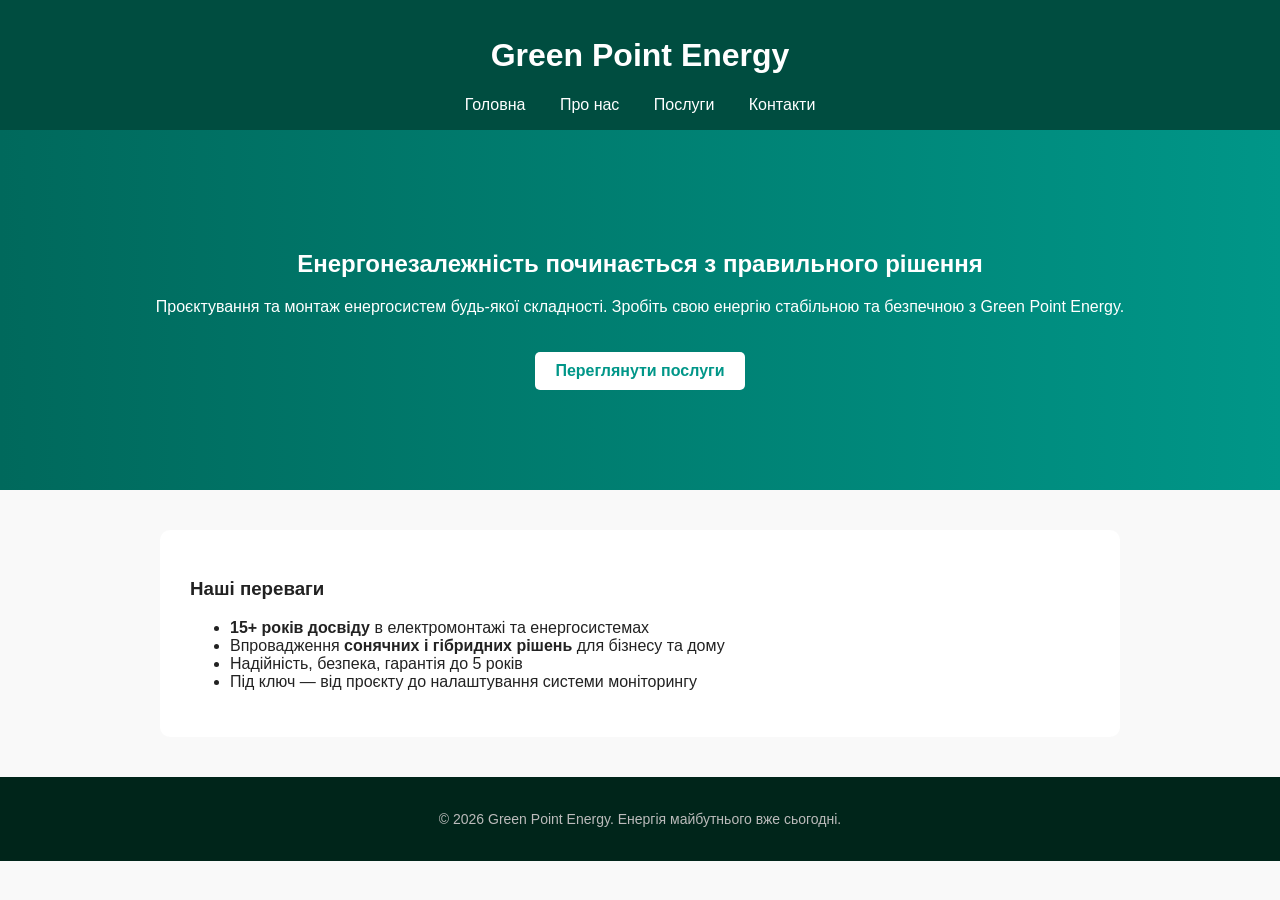
<file: index.html>
<!DOCTYPE html>
<html lang="uk">
<head>
  <meta charset="UTF-8">
  <meta name="viewport" content="width=device-width, initial-scale=1.0">
  <title>Green Point Energy — Електромонтаж та енергонезалежність під ключ</title>
  <meta name="description" content="Електромонтажні роботи, сонячні електростанції, системи автономного живлення та Smart-рішення для дому та бізнесу. Сертифіковані спеціалісти Green Point Energy.">
  <link rel="stylesheet" href="style.css">
</head>
<body>
<header>
  <h1>Green Point Energy</h1>
  <nav>
    <a href="index.html">Головна</a>
    <a href="about.html">Про нас</a>
    <a href="services.html">Послуги</a>
    <a href="contact.html">Контакти</a>
  </nav>
</header>

<section class="hero">
  <h2>Енергонезалежність починається з правильного рішення</h2>
  <p>Проєктування та монтаж енергосистем будь-якої складності. Зробіть свою енергію стабільною та безпечною з Green Point Energy.</p>
  <a href="services.html" class="btn">Переглянути послуги</a>
</section>

<section class="benefits">
  <h3>Наші переваги</h3>
  <ul>
    <li><strong>15+ років досвіду</strong> в електромонтажі та енергосистемах</li>
    <li>Впровадження <strong>сонячних і гібридних рішень</strong> для бізнесу та дому</li>
    <li>Надійність, безпека, гарантія до 5 років</li>
    <li>Під ключ — від проєкту до налаштування системи моніторингу</li>
  </ul>
</section>

<footer>
  <p>© 2026 Green Point Energy. Енергія майбутнього вже сьогодні.</p>
</footer>
</body>
</html>
</file>
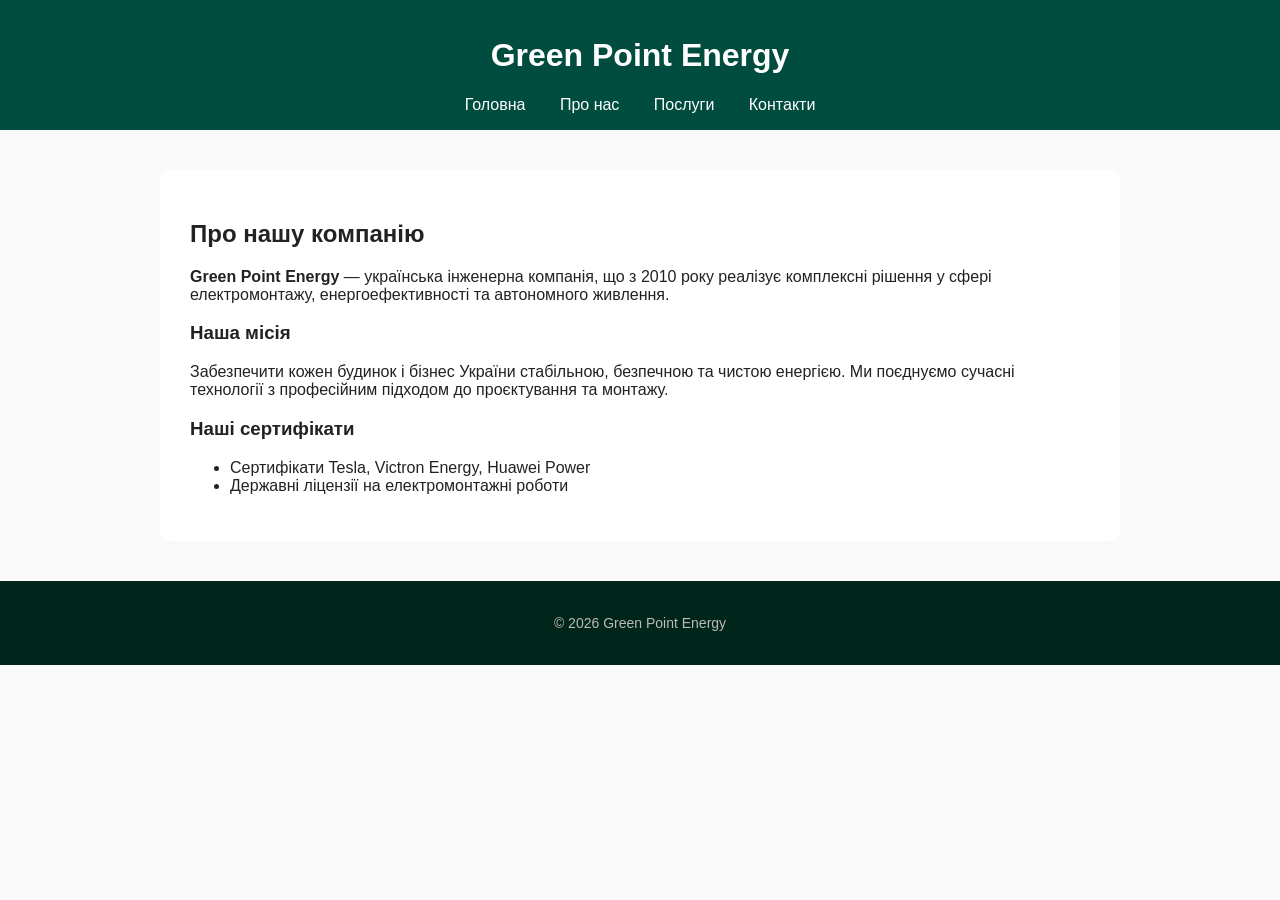
<file: about.html>
<!DOCTYPE html>
<html lang="uk">
<head>
  <meta charset="UTF-8">
  <meta name="viewport" content="width=device-width, initial-scale=1.0">
  <title>Про Green Point Energy</title>
  <link rel="stylesheet" href="style.css">
</head>
<body>
<header>
  <h1>Green Point Energy</h1>
  <nav>
    <a href="index.html">Головна</a>
    <a href="about.html">Про нас</a>
    <a href="services.html">Послуги</a>
    <a href="contact.html">Контакти</a>
  </nav>
</header>

<section class="content">
  <h2>Про нашу компанію</h2>
  <p><strong>Green Point Energy</strong> — українська інженерна компанія, що з 2010 року реалізує комплексні рішення у сфері електромонтажу, енергоефективності та автономного живлення.</p>
  <h3>Наша місія</h3>
  <p>Забезпечити кожен будинок і бізнес України стабільною, безпечною та чистою енергією. Ми поєднуємо сучасні технології з професійним підходом до проєктування та монтажу.</p>
  <h3>Наші сертифікати</h3>
  <ul>
    <li>Сертифікати Tesla, Victron Energy, Huawei Power</li>
    <li>Державні ліцензії на електромонтажні роботи</li>
  </ul>
</section>

<footer>
  <p>© 2026 Green Point Energy</p>
</footer>
</body>
</html>
</file>
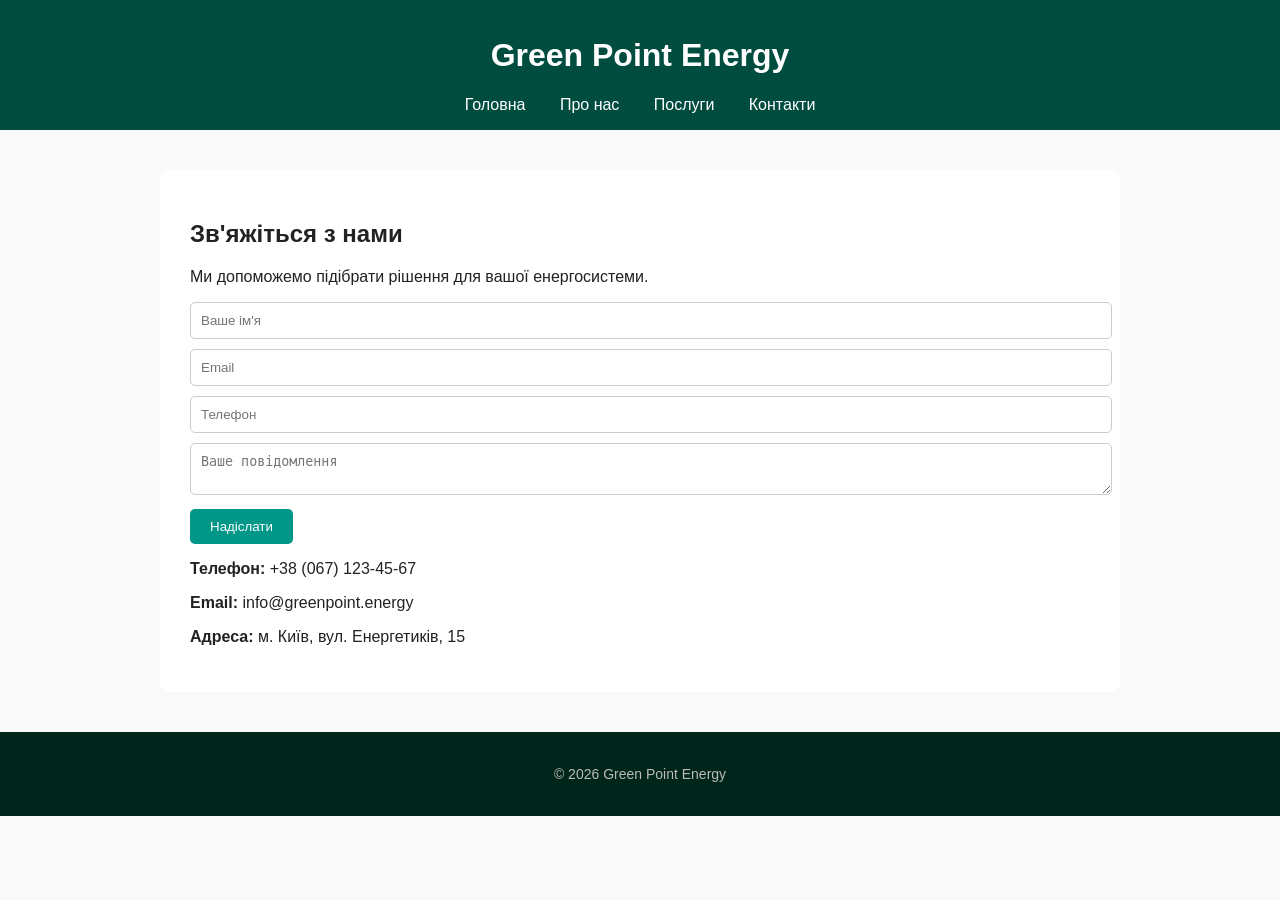
<file: contact.html>
<!DOCTYPE html>
<html lang="uk">
<head>
  <meta charset="UTF-8">
  <meta name="viewport" content="width=device-width, initial-scale=1.0">
  <title>Контакти — Green Point Energy</title>
  <link rel="stylesheet" href="style.css">
</head>
<body>
<header>
  <h1>Green Point Energy</h1>
  <nav>
    <a href="index.html">Головна</a>
    <a href="about.html">Про нас</a>
    <a href="services.html">Послуги</a>
    <a href="contact.html">Контакти</a>
  </nav>
</header>

<section class="content">
  <h2>Зв'яжіться з нами</h2>
  <p>Ми допоможемо підібрати рішення для вашої енергосистеми.</p>
  <form>
    <input type="text" placeholder="Ваше ім'я" required>
    <input type="email" placeholder="Email" required>
    <input type="text" placeholder="Телефон" required>
    <textarea placeholder="Ваше повідомлення"></textarea>
    <button type="submit">Надіслати</button>
  </form>
  <p><strong>Телефон:</strong> +38 (067) 123-45-67</p>
  <p><strong>Email:</strong> info@greenpoint.energy</p>
  <p><strong>Адреса:</strong> м. Київ, вул. Енергетиків, 15</p>
</section>

<footer>
  <p>© 2026 Green Point Energy</p>
</footer>
</body>
</html>
</file>
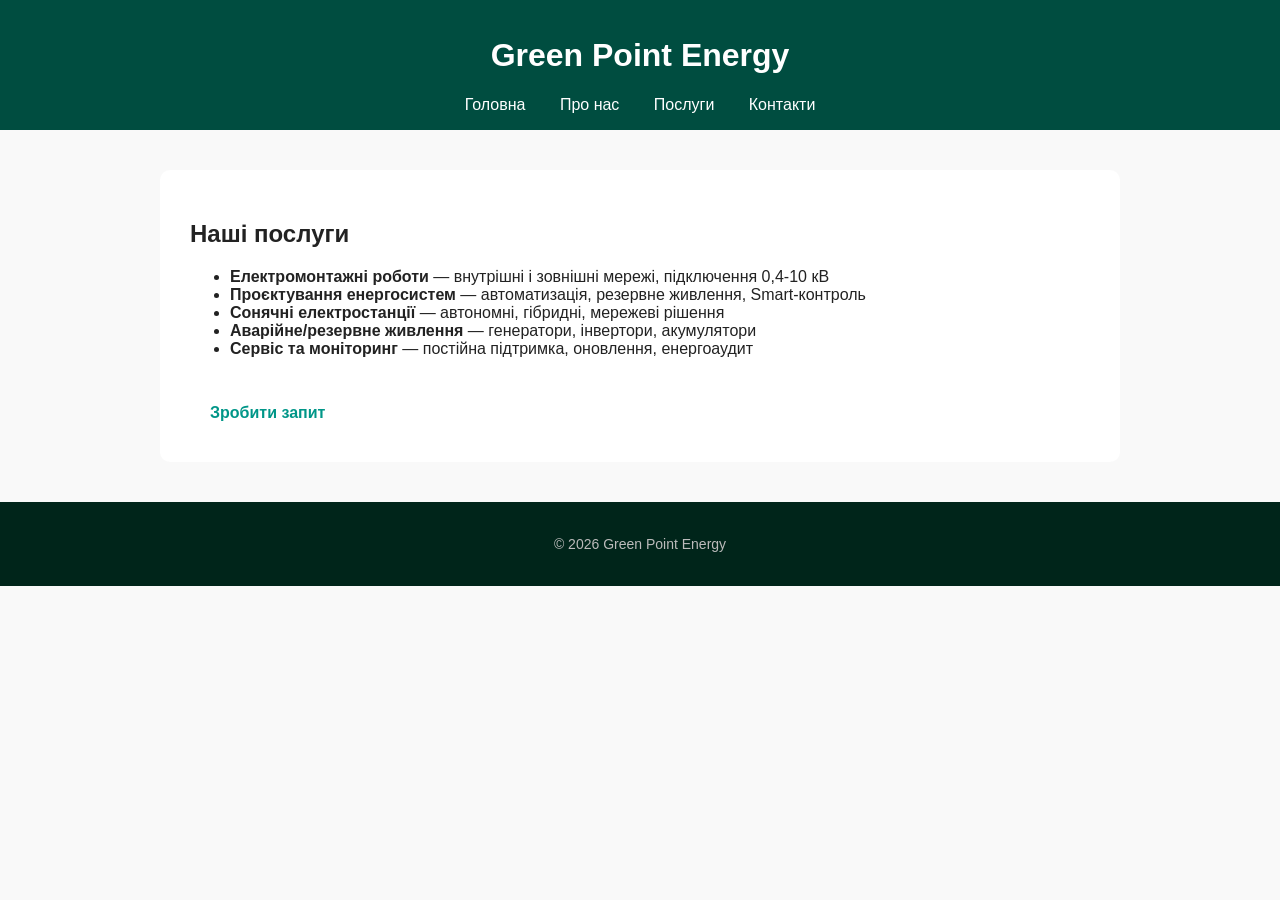
<file: services.html>
<!DOCTYPE html>
<html lang="uk">
<head>
  <meta charset="UTF-8">
  <meta name="viewport" content="width=device-width, initial-scale=1.0">
  <title>Послуги — Green Point Energy</title>
  <link rel="stylesheet" href="style.css">
</head>
<body>
<header>
  <h1>Green Point Energy</h1>
  <nav>
    <a href="index.html">Головна</a>
    <a href="about.html">Про нас</a>
    <a href="services.html">Послуги</a>
    <a href="contact.html">Контакти</a>
  </nav>
</header>

<section class="content">
  <h2>Наші послуги</h2>
  <ul>
    <li><strong>Електромонтажні роботи</strong> — внутрішні і зовнішні мережі, підключення 0,4-10 кВ</li>
    <li><strong>Проєктування енергосистем</strong> — автоматизація, резервне живлення, Smart-контроль</li>
    <li><strong>Сонячні електростанції</strong> — автономні, гібридні, мережеві рішення</li>
    <li><strong>Аварійне/резервне живлення</strong> — генератори, інвертори, акумулятори</li>
    <li><strong>Сервіс та моніторинг</strong> — постійна підтримка, оновлення, енергоаудит</li>
  </ul>
  <a href="contact.html" class="btn">Зробити запит</a>
</section>

<footer>
  <p>© 2026 Green Point Energy</p>
</footer>
</body>
</html>
</file>
<file: style.css>
body {
  font-family: 'Segoe UI', sans-serif;
  margin: 0;
  background: #f9f9f9;
  color: #222;
}

header {
  background: #004d40;
  color: #fff;
  text-align: center;
  padding: 1em 0;
}

nav a {
  margin: 0 15px;
  color: #fff;
  text-decoration: none;
  font-weight: 500;
}

.hero {
  background: linear-gradient(to right, #00695c, #009688);
  color: white;
  text-align: center;
  padding: 100px 20px;
}

.btn {
  display: inline-block;
  margin-top: 20px;
  background: #fff;
  color: #009688;
  padding: 10px 20px;
  border-radius: 5px;
  text-decoration: none;
  font-weight: bold;
}

.content, .benefits {
  max-width: 900px;
  margin: 40px auto;
  background: white;
  padding: 30px;
  border-radius: 10px;
}

form input, form textarea {
  width: 100%;
  padding: 10px;
  margin-bottom: 10px;
  border: 1px solid #ccc;
  border-radius: 5px;
}

form button {
  background: #009688;
  color: white;
  border: none;
  padding: 10px 20px;
  cursor: pointer;
  border-radius: 5px;
}

footer {
  text-align: center;
  background: #00251a;
  color: #bbb;
  padding: 20px;
  font-size: 14px;
  margin-top: 40px;
}
</file>
